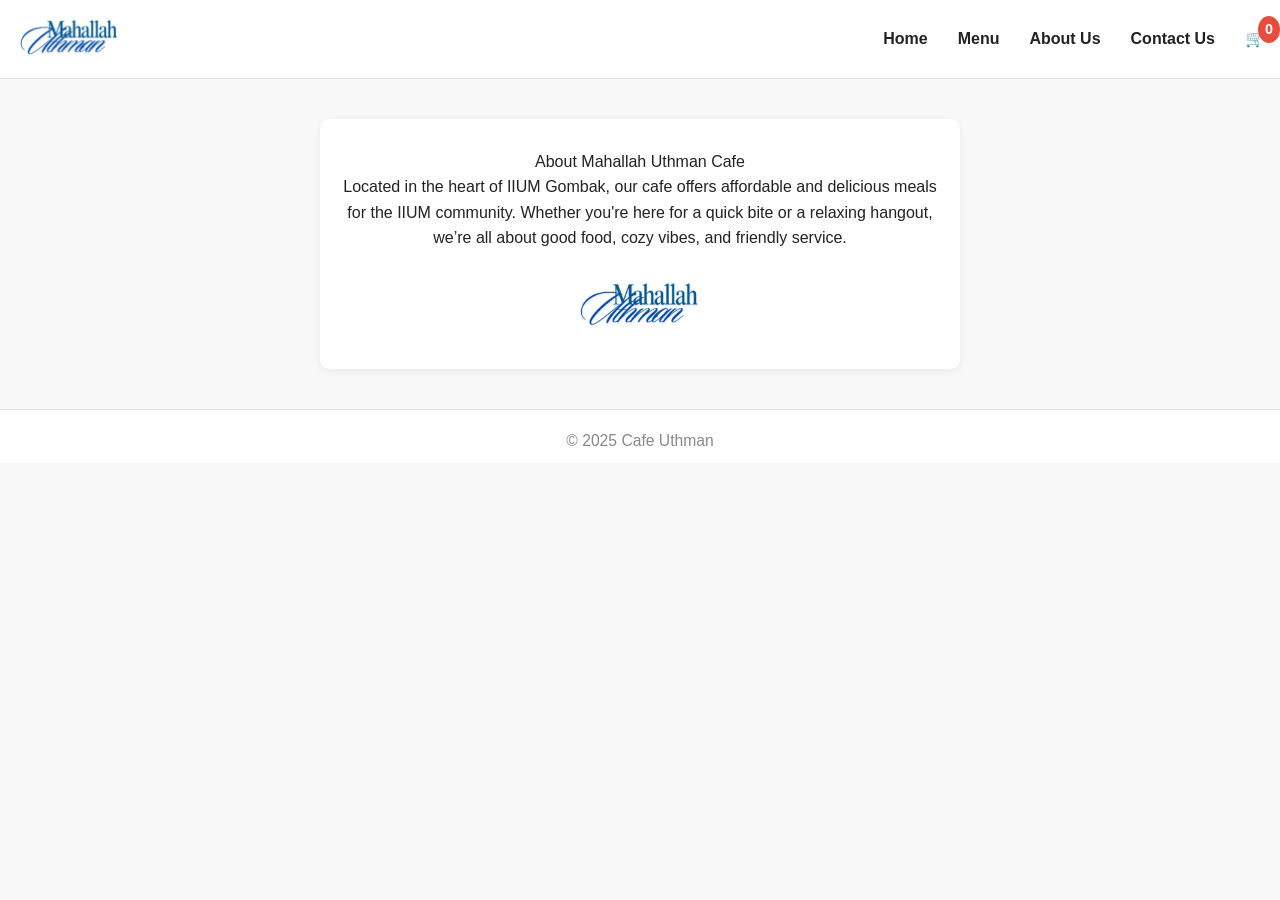
<file: aboutus.html>
<!DOCTYPE html>
<html lang="en">
<head>
    <meta charset="UTF-8">
    <meta name="viewport" content="width=device-width, initial-scale=1.0">
    <title>About Us - Mahallah Uthman Cafe</title>
    <link rel="stylesheet" href="style.css"> <!-- Use your existing CSS for consistency -->
</head>
<body>
    <header>
        <div class="logo">
            <!-- Cafe logo image at the top left -->
            <img src="images/cafe_uthman_logo.png" alt="Cafe Uthman Logo">
        </div>
        <nav>
            <ul>
                <!-- Navigation links for different pages -->
                <li><a href="index.html">Home</a></li>
                <li><a href="menu.html">Menu</a></li>
                <li><a href="aboutus.html">About Us</a></li>
                <li><a href="contact-us.html">Contact Us</a></li>
                <li class="cart-icon-container">
                    <!-- Cart icon with item count (updates when you add to cart) -->
                    <a href="my-order.html">
                        🛒 <span class="cart-count">0</span>
                    </a>
                </li>
            </ul>
        </nav>
    </header>

    <main>
        <section class="about-section" style="max-width:600px;margin:40px auto;background:#fff;padding:30px 20px;border-radius:10px;box-shadow:0 2px 8px rgba(0,0,0,0.06);text-align:center;">
            <h1>About Mahallah Uthman Cafe</h1>
            <p>
                Located in the heart of IIUM Gombak, our cafe offers affordable and delicious meals for the IIUM community. Whether you're here for a quick bite or a relaxing hangout, we’re all about good food, cozy vibes, and friendly service.
            </p>
            <img src="images/cafe_uthman_logo.png" alt="Cafe Uthman" style="width:120px;margin-top:20px;">
        </section>
    </main>

    <footer>
        <p>&copy; 2025 Cafe Uthman</p>
    </footer>

    <!-- Link to your custom JavaScript file for cart and other interactivity -->
    <script src="script.js"></script>
</body>
</html>
</file>
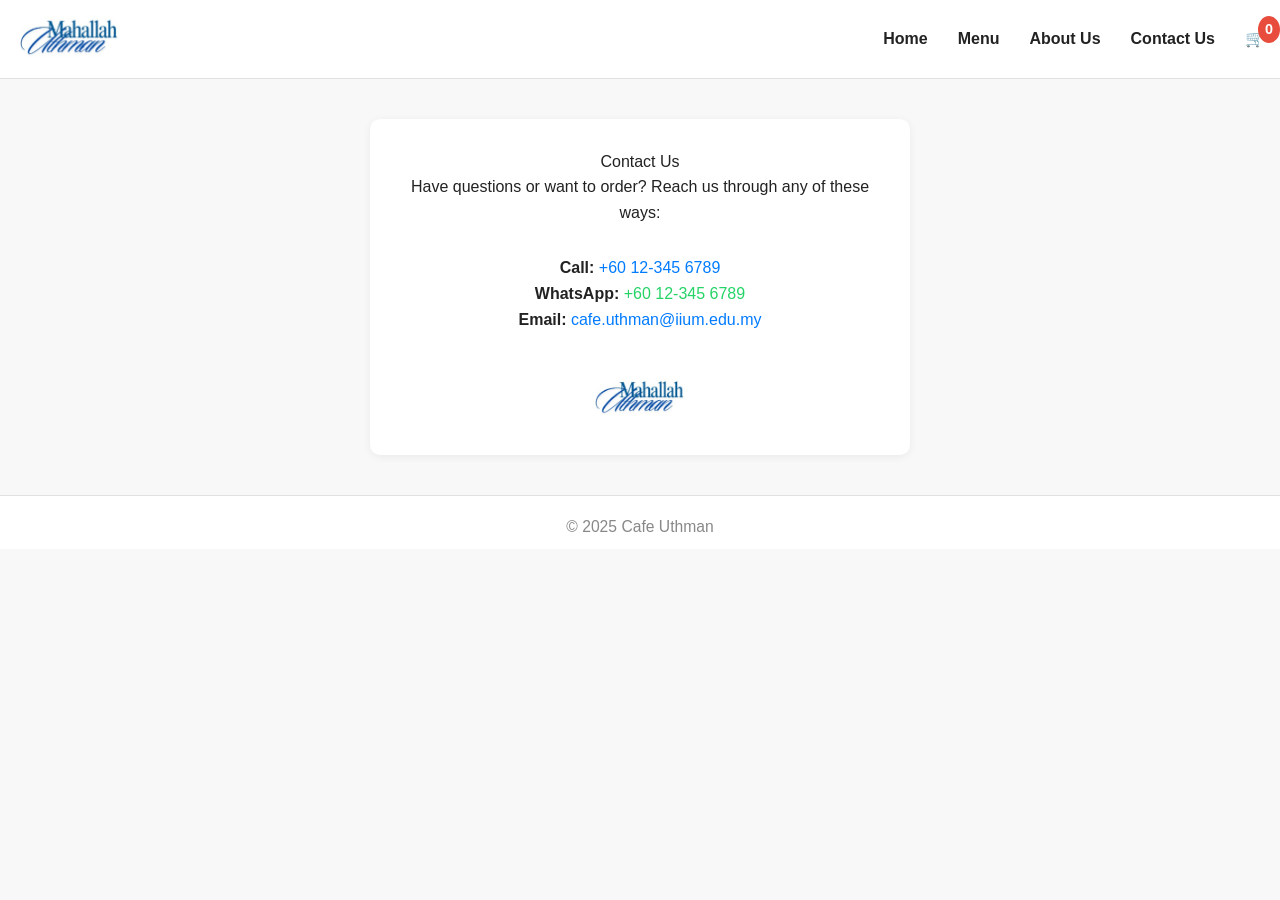
<file: contact-us.html>
<!DOCTYPE html>
<html lang="en">
<head>
    <meta charset="UTF-8">
    <meta name="viewport" content="width=device-width, initial-scale=1.0">
    <title>Contact Us - Mahallah Uthman Cafe</title>
    <link rel="stylesheet" href="style.css">
</head>
<body>
    <header>
        <div class="logo">
            <!-- Cafe logo image at the top left -->
            <img src="images/cafe_uthman_logo.png" alt="Cafe Uthman Logo">
        </div>
        <nav>
            <ul>
                <!-- Navigation links for different pages -->
                <li><a href="index.html">Home</a></li>
                <li><a href="menu.html">Menu</a></li>
                <li><a href="aboutus.html">About Us</a></li>
                <li><a href="contact-us.html">Contact Us</a></li>
                <li class="cart-icon-container">
                    <!-- Cart icon with item count (updates when you add to cart) -->
                    <a href="my-order.html">
                        🛒 <span class="cart-count">0</span>
                    </a>
                </li>
            </ul>
        </nav>
    </header>

    <main>
        <section class="contact-section" style="max-width:500px;margin:40px auto;background:#fff;padding:30px 20px;border-radius:10px;box-shadow:0 2px 8px rgba(0,0,0,0.06);text-align:center;">
            <h1>Contact Us</h1>
            <p>Have questions or want to order? Reach us through any of these ways:</p>
            <div style="margin: 30px 0;">
                <p>
                    <strong>Call:</strong>
                    <a href="tel:+60123456789" style="color:#007bff;text-decoration:none;">+60 12-345 6789</a>
                </p>
                <p>
                    <strong>WhatsApp:</strong>
                    <a href="https://wa.me/60123456789" target="_blank" style="color:#25d366;text-decoration:none;">
                        +60 12-345 6789
                    </a>
                </p>
                <p>
                    <strong>Email:</strong>
                    <a href="mailto:cafe.uthman@iium.edu.my" style="color:#007bff;text-decoration:none;">
                        cafe.uthman@iium.edu.my
                    </a>
                </p>
            </div>
            <img src="images/cafe_uthman_logo.png" alt="Cafe Uthman" style="width:90px;margin-top:10px;">
        </section>
    </main>

    <footer>
        <p>&copy; 2025 Cafe Uthman</p>
    </footer>

    <!-- Link to your custom JavaScript file for cart and other interactivity -->
    <script src="script.js"></script>
</body>
</html>
</file>
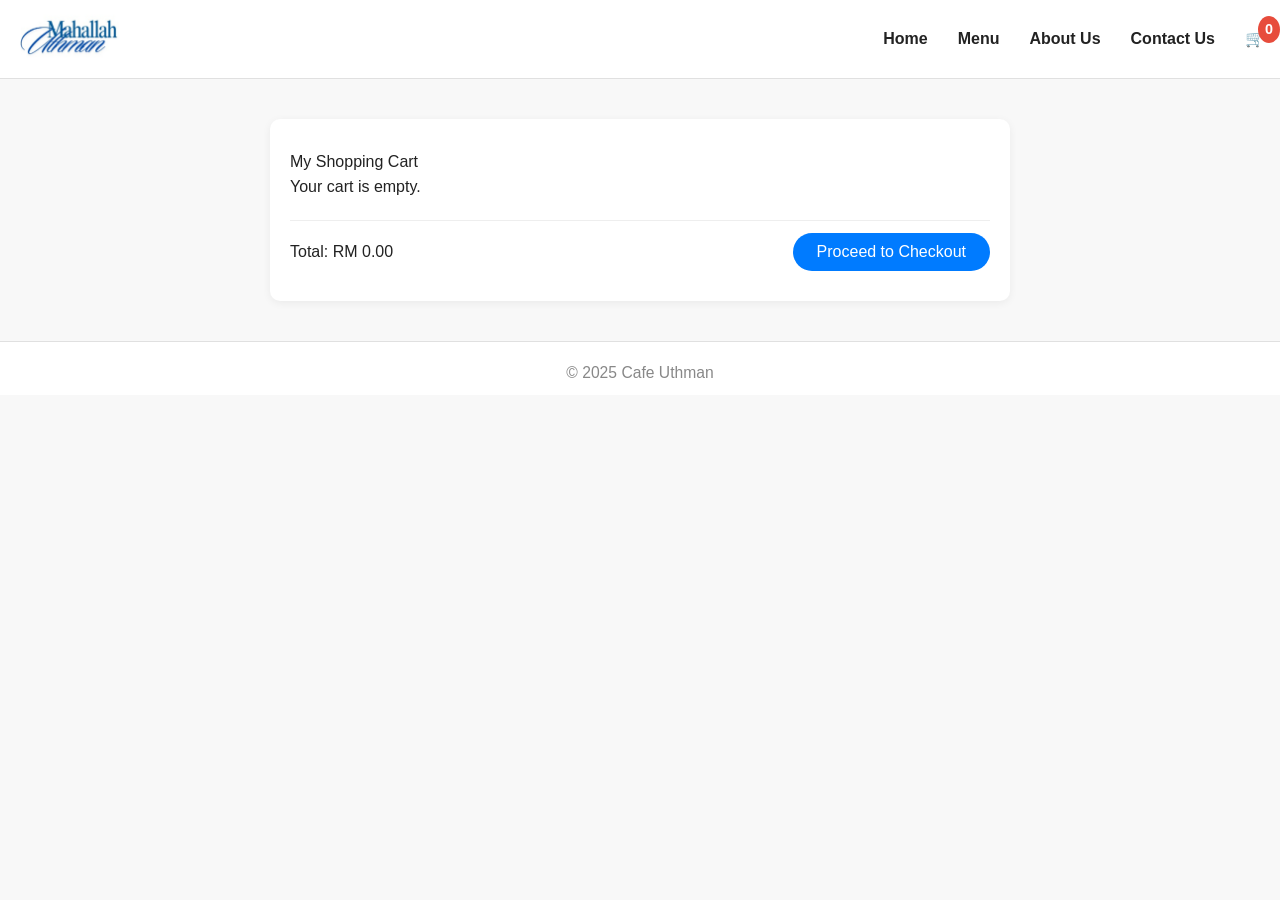
<file: my-order.html>
<!DOCTYPE html>
<html lang="en">
<head>
    <meta charset="UTF-8">
    <meta name="viewport" content="width=device-width, initial-scale=1.0">
    <title>Cafe Uthman - My Order</title>
    <!-- Link to external CSS for styling the whole website -->
    <link rel="stylesheet" href="style.css">
</head>
<body>
    <header>
        <div class="logo">
            <!-- Cafe logo image at the top left -->
            <img src="images/cafe_uthman_logo.png" alt="Cafe Uthman Logo">
        </div>
        <nav>
            <ul>
                <!-- Navigation links for different pages -->
                <li><a href="index.html">Home</a></li>
                <li><a href="menu.html">Menu</a></li>
                <li><a href="aboutus.html">About Us</a></li>
                <li><a href="contact-us.html">Contact Us</a></li>
                <li class="cart-icon-container">
                    <!-- Cart icon with item count (updates when you add to cart) -->
                    <a href="my-order.html">
                        🛒 <span class="cart-count">0</span>
                    </a>
                </li>
            </ul>
        </nav>
    </header>

    <main>
        <section class="my-order-page">
            <!-- Title for the cart page -->
            <h1>My Shopping Cart</h1>
            <!-- Container where cart items will be dynamically inserted by script.js -->
            <div id="cart-items-container">
                <p>Your cart is empty.</p>
            </div>
            <div class="cart-summary">
                <!-- Shows the total price of items in the cart -->
                <p>Total: <span id="cart-total">RM 0.00</span></p>
                <!-- Button to proceed to checkout, handled by script.js -->
                <button id="checkout-button">Proceed to Checkout</button>
            </div>
        </section>
    </main>

    <footer>
        <!-- Footer with copyright -->
        <p>&copy; 2025 Cafe Uthman</p>
    </footer>

    <!-- Link to your custom JavaScript file for cart and other interactivity -->
    <script src="script.js"></script>
</body>
</html>
</file>
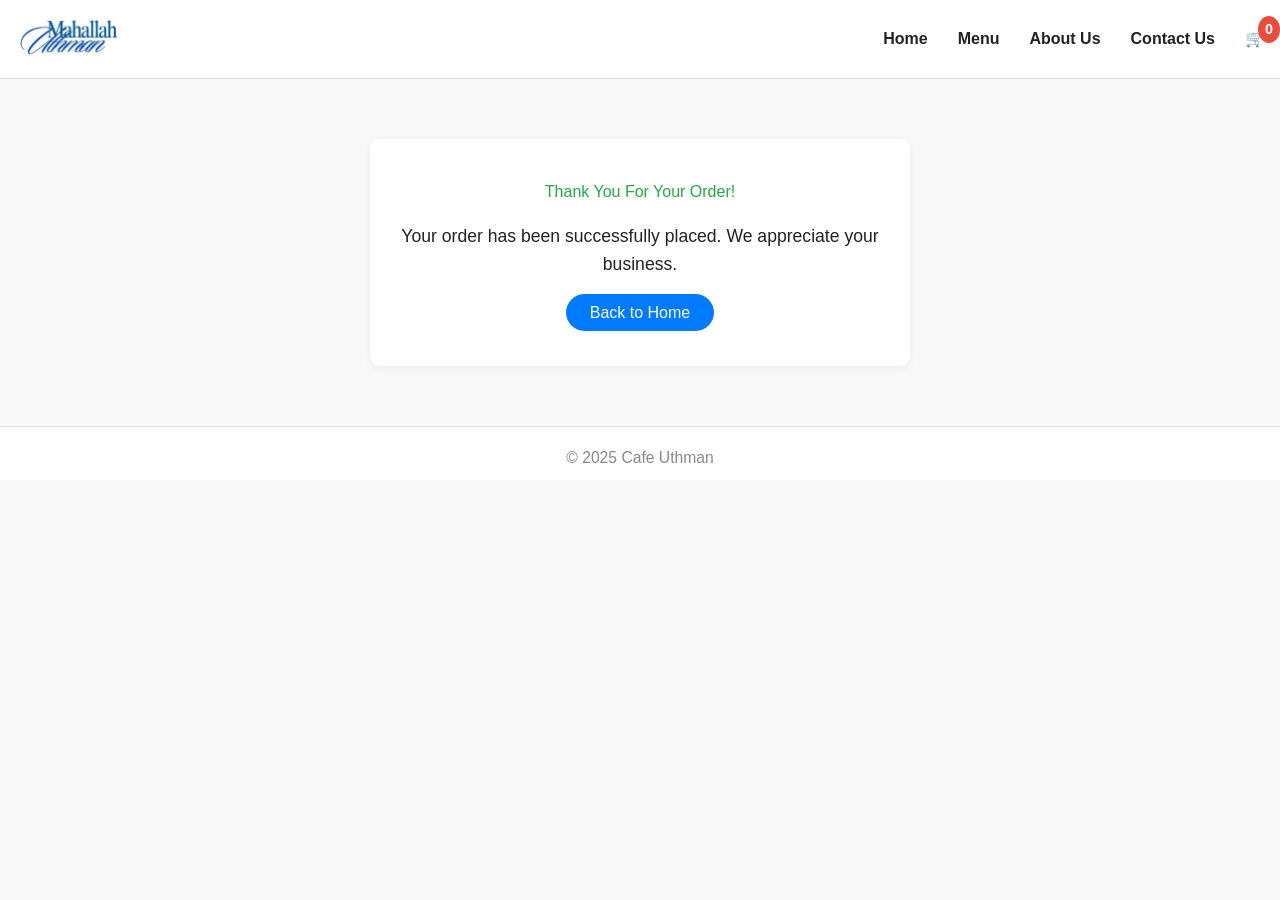
<file: order-completed.html>
<!DOCTYPE html>
<html lang="en">
<head>
    <meta charset="UTF-8">
    <meta name="viewport" content="width=device-width, initial-scale=1.0">
    <title>Cafe Uthman - Order Completed</title>
    <!-- Link to external CSS for styling the whole website -->
    <link rel="stylesheet" href="style.css">
</head>
<body>
    <header>
        <div class="logo">
            <!-- Cafe logo image at the top left -->
            <img src="images/cafe_uthman_logo.png" alt="Cafe Uthman Logo">
        </div>
        <nav>
            <ul>
                <!-- Navigation links for different pages -->
                <li><a href="index.html">Home</a></li>
                <li><a href="menu.html">Menu</a></li>
                <li><a href="aboutus.html">About Us</a></li>
                <li><a href="contact-us.html">Contact Us</a></li>
                <li class="cart-icon-container">
                    <!-- Cart icon with item count (updates when you add to cart) -->
                    <a href="my-order.html">
                        🛒 <span class="cart-count">0</span>
                    </a>
                </li>
            </ul>
        </nav>
    </header>

    <main>
        <section class="order-completed-page">
            <!-- Confirmation message for completed order -->
            <h1>Thank You For Your Order!</h1>
            <p>Your order has been successfully placed. We appreciate your business.</p>
            <a href="index.html" class="back-home-button">Back to Home</a>
        </section>
    </main>

    <footer>
        <!-- Footer with copyright -->
        <p>&copy; 2025 Cafe Uthman</p>
    </footer>

    <!-- Link to your custom JavaScript file for cart and other interactivity -->
    <script src="script.js"></script>
</body>
</html>
</file>
<file: style.css>
/* Basic CSS Reset */
body, h1, h2, h3, h4, p, ul, li {
    margin: 0;
    padding: 0;
    border: 0;
    font-size: 100%;
    font: inherit;
    vertical-align: baseline;
    box-sizing: border-box; /* Ensures padding and border are included in the element's total width and height */
}

body {
    font-family: Arial, sans-serif;
    line-height: 1.6;
    background: #f8f8f8;
    color: #222;
}

header {
    background: #fff;
    border-bottom: 1px solid #e0e0e0;
    padding: 10px 0;
    display: flex;
    align-items: center;
    justify-content: space-between;
}

.logo img {
    height: 50px; /* Cafe logo size */
    margin-left: 20px;
}

nav ul {
    list-style: none;
    display: flex;
    margin: 0;
    padding: 0;
    align-items: center;
}

nav ul li {
    margin: 0 15px;
}

nav ul li a {
    text-decoration: none;
    color: #222;
    font-weight: bold;
    transition: color 0.2s;
}

nav ul li a:hover {
    color: #007bff;
}

/* Cart icon styling */
.cart-icon-container {
    position: relative;
}

.cart-count {
    background: #e74c3c;
    color: #fff;
    border-radius: 50%;
    padding: 2px 7px;
    font-size: 0.9em;
    position: absolute;
    top: -10px;
    right: -15px;
    display: inline-block;
}

/* Fotorama slideshow centering and sizing */
.fotorama {
    border-radius: 10px;
    box-shadow: 0 2px 8px rgba(0,0,0,0.08);
}

/* Hero section styling */
.hero {
    background: #e3f2fd;
    text-align: center;
    padding: 40px 10px 30px 10px;
}

.hero h1 {
    font-size: 2.2em;
    margin-bottom: 10px;
}

.hero p {
    font-size: 1.1em;
    margin-bottom: 20px;
}

.order-now-button {
    background: #007bff;
    color: #fff;
    padding: 12px 28px;
    border: none;
    border-radius: 25px;
    font-size: 1em;
    cursor: pointer;
    text-decoration: none;
    transition: background 0.2s;
}

.order-now-button:hover {
    background: #0056b3;
}

/* Featured/menu items styling */
.featured-items, .menu-list {
    max-width: 900px;
    margin: 30px auto;
    background: #fff;
    border-radius: 10px;
    box-shadow: 0 2px 8px rgba(0,0,0,0.06);
    padding: 30px 20px;
}

.featured-items h2, .menu-list h2 {
    text-align: center;
    margin-bottom: 25px;
}

.items-container {
    display: flex;
    flex-wrap: wrap;
    justify-content: center;
    gap: 25px;
}

.item {
    background: #fafafa;
    border-radius: 8px;
    box-shadow: 0 1px 4px rgba(0,0,0,0.04);
    padding: 18px 14px;
    width: 230px;
    text-align: center;
    transition: box-shadow 0.2s;
}

.item:hover {
    box-shadow: 0 4px 16px rgba(0,0,0,0.10);
}

.item img {
    width: 120px;
    height: 90px;
    object-fit: cover;
    border-radius: 6px;
    margin-bottom: 10px;
}

.item h3 {
    margin: 10px 0 6px 0;
    font-size: 1.1em;
}

.item p {
    font-size: 0.97em;
    margin: 6px 0;
}

.price {
    color: #007bff;
    font-weight: bold;
    margin-bottom: 8px;
}

.add-to-cart {
    background: #28a745;
    color: #fff;
    border: none;
    border-radius: 20px;
    padding: 8px 18px;
    cursor: pointer;
    font-size: 1em;
    margin-top: 8px;
    transition: background 0.2s;
}

.add-to-cart:hover {
    background: #218838;
}

/* My Order page styling */
.my-order-page {
    max-width: 700px;
    margin: 40px auto;
    background: #fff;
    border-radius: 10px;
    box-shadow: 0 2px 8px rgba(0,0,0,0.06);
    padding: 30px 20px;
}

#cart-items-container {
    margin-bottom: 20px;
}

.cart-item {
    display: flex;
    align-items: center;
    justify-content: space-between;
    border-bottom: 1px solid #eee;
    padding: 12px 0;
}

.cart-item-info {
    display: flex;
    align-items: center;
    gap: 15px;
}

.cart-item-info img {
    width: 60px;
    height: 45px;
    object-fit: cover;
    border-radius: 5px;
}

.cart-item-details h4 {
    margin: 0 0 4px 0;
    font-size: 1em;
}

.cart-item-details p {
    margin: 0;
    font-size: 0.95em;
    color: #555;
}

.cart-item-quantity input[type="number"] {
    width: 45px;
    padding: 3px;
    border-radius: 4px;
    border: 1px solid #ccc;
    text-align: center;
}

.cart-item-price {
    font-weight: bold;
    color: #007bff;
}

.cart-summary {
    display: flex;
    align-items: center;
    justify-content: space-between;
    margin-top: 18px;
    padding-top: 12px;
    border-top: 1px solid #eee;
}

#checkout-button {
    background: #007bff;
    color: #fff;
    border: none;
    border-radius: 20px;
    padding: 10px 24px;
    font-size: 1em;
    cursor: pointer;
    transition: background 0.2s;
}

#checkout-button:hover {
    background: #0056b3;
}

/* Order completed page styling */
.order-completed-page {
    max-width: 500px;
    margin: 60px auto;
    background: #fff;
    border-radius: 10px;
    box-shadow: 0 2px 8px rgba(0,0,0,0.06);
    padding: 40px 20px;
    text-align: center;
}

.order-completed-page h1 {
    color: #28a745;
    margin-bottom: 18px;
}

.order-completed-page p {
    font-size: 1.1em;
    margin-bottom: 22px;
}

.back-home-button {
    background: #007bff;
    color: #fff;
    border: none;
    border-radius: 20px;
    padding: 10px 24px;
    font-size: 1em;
    cursor: pointer;
    text-decoration: none;
    transition: background 0.2s;
}

.back-home-button:hover {
    background: #0056b3;
}

/* Footer styling */
footer {
    background: #fff;
    text-align: center;
    padding: 18px 0 10px 0;
    border-top: 1px solid #e0e0e0;
    margin-top: 40px;
    font-size: 0.98em;
    color: #888;
}

/* Responsive design for mobile */
@media (max-width: 700px) {
    .items-container {
        flex-direction: column;
        align-items: center;
    }
    .item {
        width: 90%;
        margin-bottom: 18px;
    }
    .featured-items, .menu-list, .my-order-page, .order-completed-page {
        padding: 18px 5px;
    }
}
</file>
